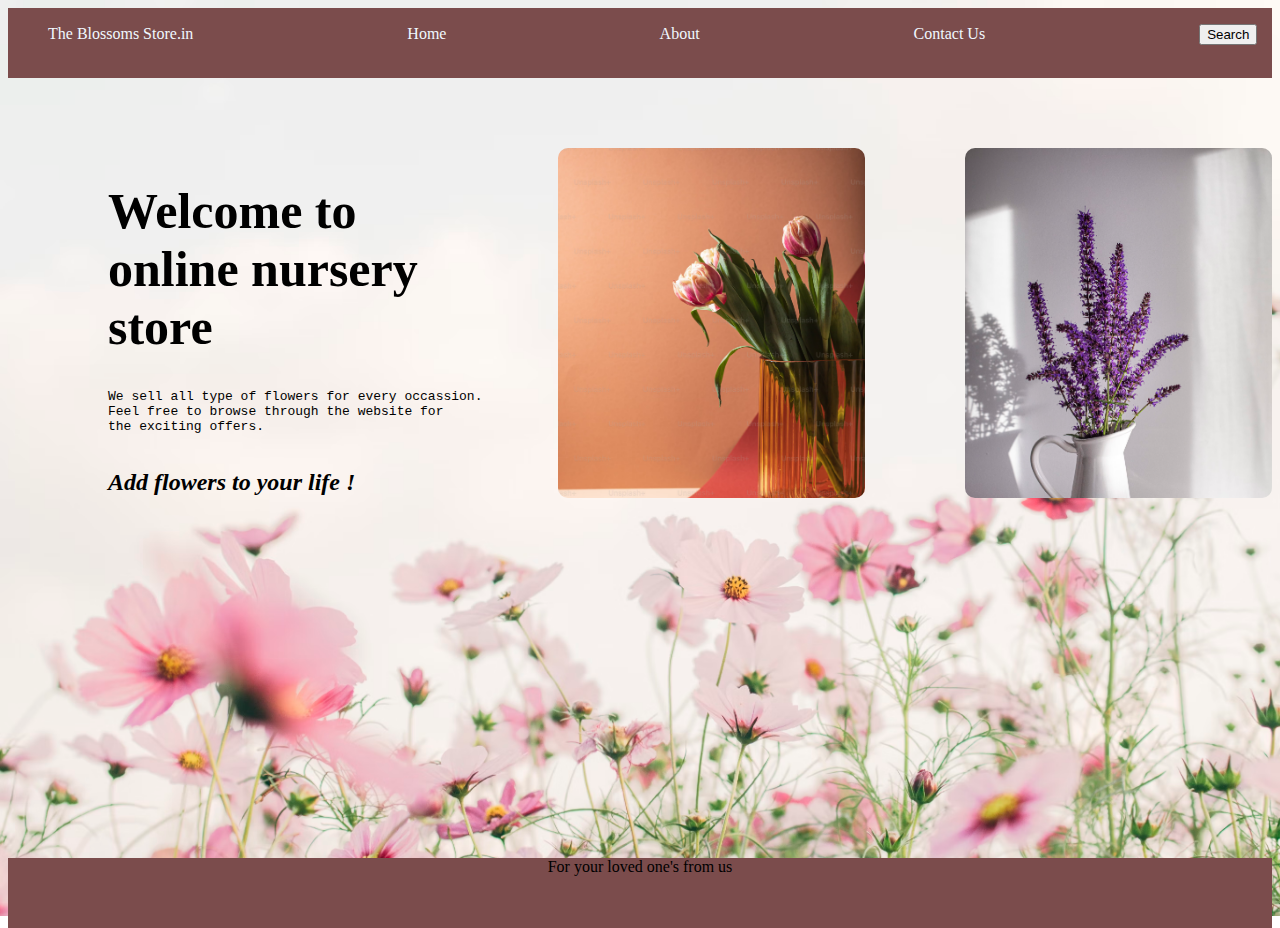
<file: index.html>
<!DOCTYPE html>
<html lang="en">
<head>
    <link rel="stylesheet" href="style.css">
    <title>The blossoms store.in</title>
</head>
<body>
    <header>
        <div class="navbar">
            <ul>
                <li>
                    <a href="Home" class="nav-item" onclick="red()">The Blossoms Store.in</a>
                    <a class="nav-item" onclick="blue()">Home</a>
                    <a class="nav-item" onclick="green()">About</a>
                    <a class="nav-item" onclick="pink()">Contact Us</a>
                    <button>Search</button>
                </li>
            </ul>

        </div>
    </header>
    <section class="Home">
        <div class="box" id="box-1">
            <h1 class="change">Welcome to online nursery store</h1>
            <pre><p>We sell all type of flowers for every occassion. 
Feel free to browse through the website for 
the exciting offers.
                        </p></pre>
                        <h2>Add flowers to your life !</h2>
        </div>
        <div class="box" id="box-2"></div>
        <div class="box" id="box-3"></div>
    </section>
    <section class="About">
        <p></p>
    </section>

<footer>
    <div class="footer">
        <a class="a"> For your loved one's from us</a>

    </div>
</footer>
<script src="./index.js"></script>
</body>

</html>
</file>
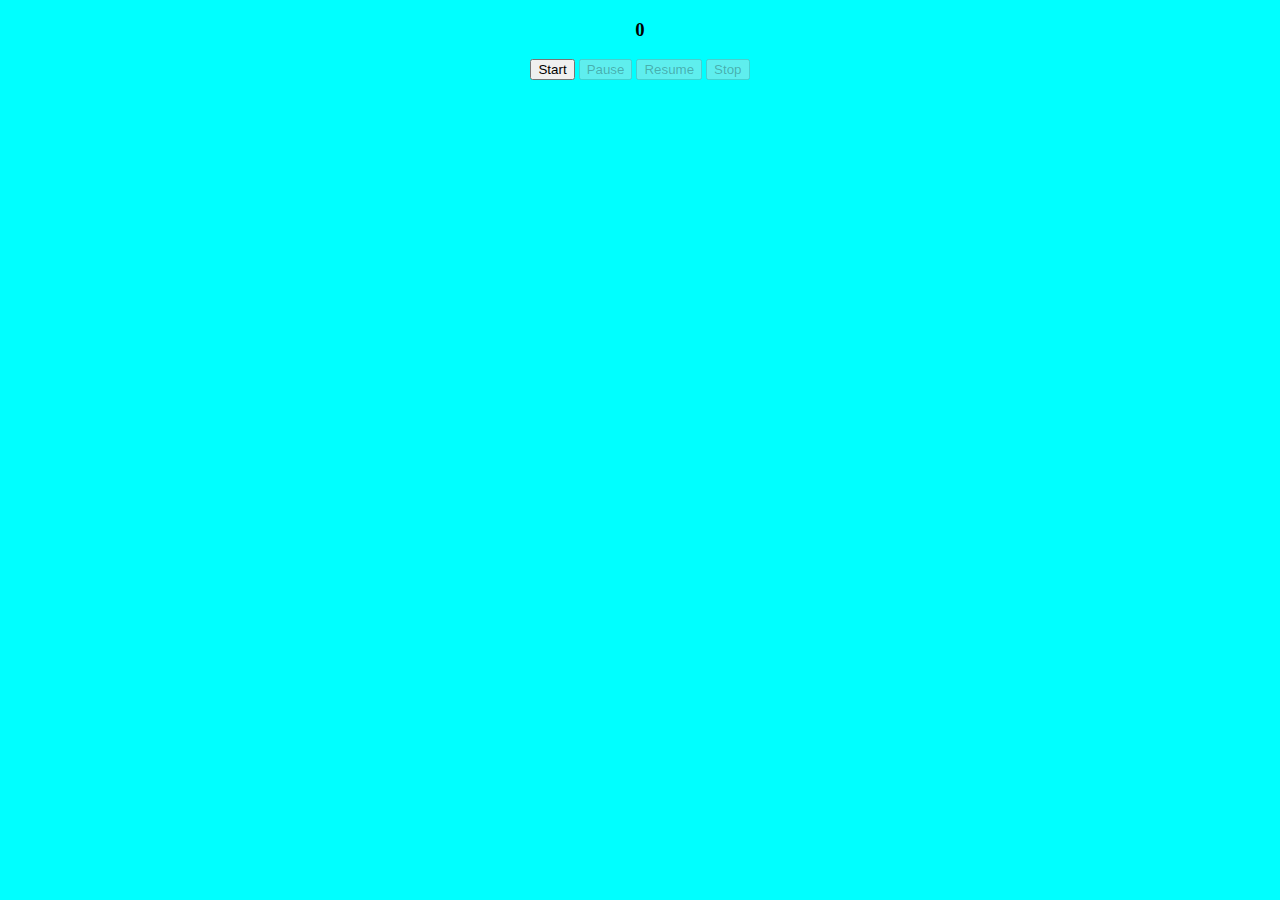
<file: game.html>
<!DOCTYPE html>
<html lang="en">
<head>
    <meta charset="UTF-8">
    <meta name="viewport" content="width=device-width, initial-scale=1.0">
    <link rel="stylesheet" href="./game.css">
    <title>Document</title>
</head>
<body>
    <div class ="content">
        <h3 id="count">0</h3>
        <button id="button-1">Start</button>
        <button id="button-2">Pause</button>
        <button id="button-3">Resume</button>
        <button id="button-4">Stop</button>
    </div>
    <script src="./game.js"></script>
</body>
</html>
</file>
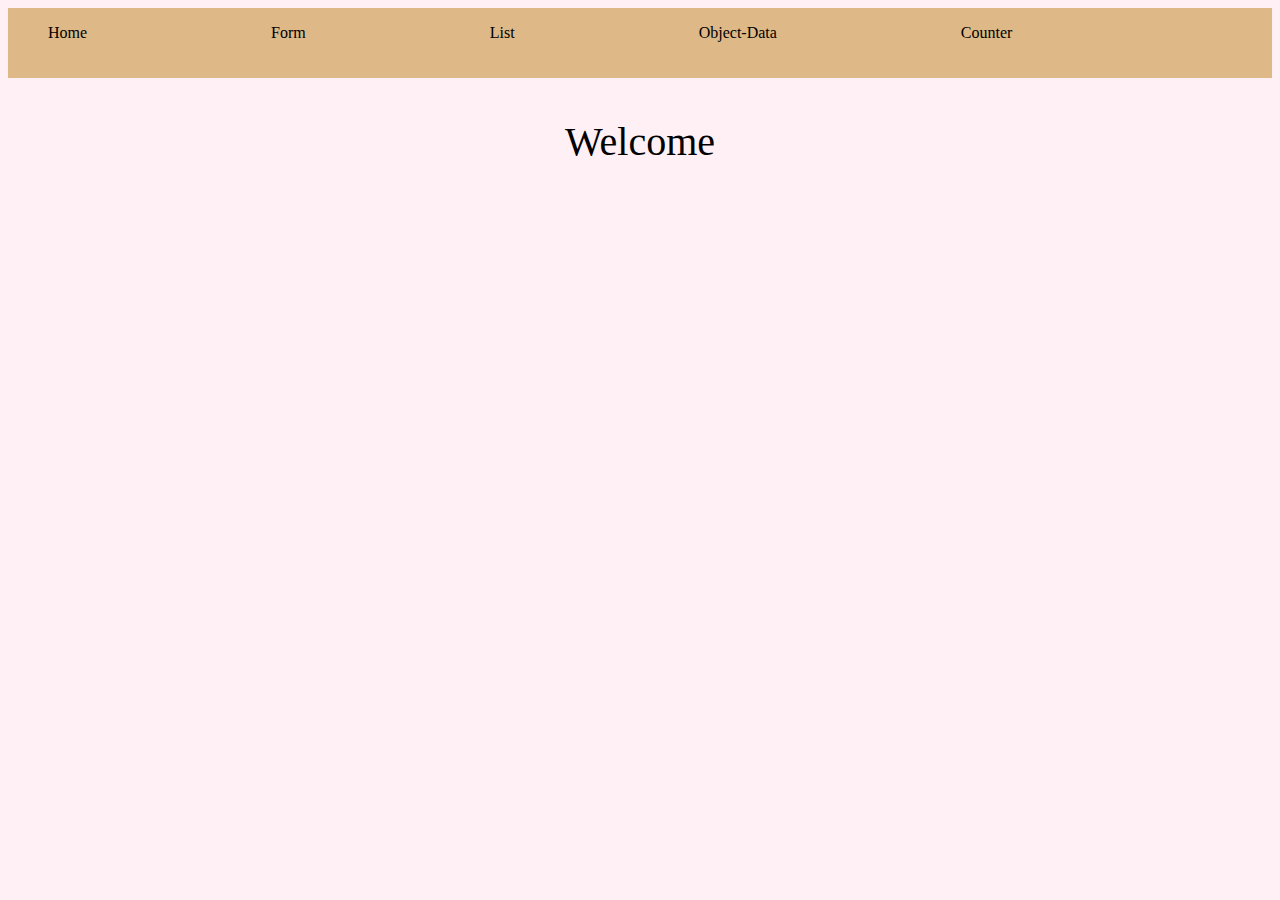
<file: index1.html>
<!DOCTYPE html>
<html lang="en">
<head>
    <meta charset="UTF-8">
    <meta name="viewport" content="width=device-width, initial-scale=1.0">
    <title>MY PAGE</title>
    <link rel="stylesheet" href="./index1.css">
</head>
<body>
    <header>
        <div class="navbar">
            <ul>
                <li>
                  <!-- <div class="container" onclick="myFunction(this)">
                        <div class="bar1"></div>
                        <div class="bar2"></div>
                        <div class="bar3"></div>-->
                        
                    <a class="nav-item" id="nav-item1">Home</a>
                    <a class="nav-item" id="nav-item2">Form</a>
                    <a class="nav-item" id="nav-item3">List</a>
                    <a class="nav-item" id="nav-item4">Object-Data</a>
                    <a class="nav-item" id="nav-item5">Counter</a> 
                    <!--<button class="tab" onclick="openMenu(event,'Home')">Home</button>-->
                    </li>
            </ul>
        </div>
        <p style="color:black;text-align: center;font-size: 40px;">Welcome</p>
    </header>
    <!-- <section class="Main"> -->
        <div class="home content" id="Home">
            
            <div class="sectionn">
                    <section class="section-1 sectionc">
                    <p style="color:black;">Section-1</p>
                        <div class="box" id="box-1">
                            <p>Lorem Ipsum is simply dummy text of the printing and typesetting industry.
                                Lorem Ipsum has been the industry's standard dummy text ever since the 1500s, 
                                when an unknown printer took a galley of type and scrambled it to make a type specimen book. 
                                It has survived not only five centuries, but also the leap into electronic typesetting, remaining essentially unchanged. 
                                It was popularised in the 1960s with the release of Letraset sheets containing Lorem Ipsum passages, and
                                more recently with desktop publishing software like Aldus PageMaker including versions of Lorem Ipsum.

                            </p>
                        </div>
                    </section>
                <section class="section-2 sectionc">
                        <p style="color:black;">Section-2</p>
                        <div class="box" id="box-2">
                            <p>Lorem Ipsum is simply dummy text of the printing and typesetting industry. 
                                Lorem Ipsum has been the industry's standard dummy text ever since the 1500s, 
                                when an unknown printer took a galley of type and scrambled it to make a type specimen book.
                                It has survived not only five centuries, but also the leap into electronic typesetting, 
                                remaining essentially unchanged. It was popularised in the 1960s with the release of Letraset sheets
                                containing Lorem Ipsum passages, and more recently with desktop publishing software like Aldus PageMaker including versions of Lorem Ipsum.

                            </p>
                        </div>
                </section>
                    <section class="section-3 sectionc">
                        <p style="color:black;">Section-3</p>
                        <div class="box" id="box-3">
                            <p>Lorem Ipsum is simply dummy text of the printing and typesetting industry. 
                                Lorem Ipsum has been the industry's standard dummy text ever since the 1500s, 
                                when an unknown printer took a galley of type and scrambled it to make a type specimen book. 
                                It has survived not only five centuries, 
                                but also the leap into electronic typesetting, remaining essentially unchanged. 
                                It was popularised in the 1960s with the release of Letraset sheets containing Lorem Ipsum passages,
                                and more recently with desktop publishing software like Aldus PageMaker including versions of Lorem Ipsum.

                            </p>
                        </div>
                    </section>
            </div>
        </div>
        <div class="formm content" id="Form">
            <div class="form-1">
                <form id="form1" action="">
                    First Name: <input id="fname" type="text" name="fname" placeholder="Enter Your Name"><br><br>
                    Mail: <input id="maill" type="mail" name="maill" placeholder="Enter your e-mail"><br><br>
                    Gender: <input type="radio" id="male"  name="gender" value="Male">
                    <label for="male">Male</label>
                    <input type="radio" id="female" name="gender" value="Female">
                    <label for="female">Female</label>
                    <br><br>
                    Contact: <input type="tel" id="phone" name="phone" placeholder="Mobile Number">
                    <br><br><br>
                    <input type="submit" value="Submit">
                </form>
                <div id="info">
                    <h4 id="infoinside"></h4>
                </div>
            </div>
        </div>
        <div class="List content" id="List-1" >
            <div id="input">
                <label for="itemInput" style="color: aliceblue;">Enter an item:</label>
                <input type="text" id="itemInput">
                <button onclick="addItem()"> Add Item</button>
            </div>
            <div class="list-deletion" id="List">
                <table>
                    <thead>
                        <tr>
                            <th>Item</th>
                            <th>Action</th>
                        </tr>
                    </thead>
                    <tbody id="items"></tbody>

                </table>
            </div>
        </div>
        
        <div class = "table content" id="tableBody"></div>

        <div class ="content timer" id="Counter">
            <div>
                <h3 id="count">0</h3>
            </div>
            <br>
            <br>
            <div class="timer-inside">
                <button class="buttonc" id="button-1">Start</button>
                <button class="buttonc" id="button-2">Pause</button>
                <button class="buttonc" id="button-3">Resume</button>
                <button class="buttonc" id="button-4">Stop</button>
            </div>
        </div>
    <!-- </section> -->
    
<script src="./index1.js"></script>
</body>
</html>
</file>
<file: style.css>
body{
    background-image: url("flowers.avif");
    background-size:cover;
    background-repeat:no-repeat;
    justify-content: space-between;
    height:100vh;
    
}
.navbar{
    height: 70px;
    background-color: hsl(0, 24%, 39%);
    display: flex;
    /*justify-content: center;*/
   /* justify-content: space-between;*/
    

}
li{
    list-style-type: none;
    text-decoration: none;
    display: inline;
    /*justify-content: space-evenly;*/
}
 .nav-item{
    text-decoration: none;
    color:aliceblue;
    margin-right:210px;
} 

.nav-item:hover{
    color:black;
}
.footer{
    height: 70px;
    background-color:hsl(0, 24%, 39%);
    margin-top:40vh;
}
.a
{
    display: flex;
    justify-content: center;
}
.box
{
    height:350px;
    width:350px;
    background-color:rgb(196, 163, 169);
    /*display: flex;
    justify-content: space-between;*/
    position:relative;
    margin-top: 70px;
    margin-left: 100px;
    
}
.Home{
    display: flex;
    flex-direction: row;
}
#box-2{
    background-image: url("Tulip.avif");
    background-size: cover;
    border-radius: 10px;
}
#box-1
{
    background-color:rgb(226, 213, 215);
    background-color: transparent;
    /*visibility: hidden;*/
}
#box-3
{
    background-image: url("box3.avif");
    background-size: cover;
    border-radius: 10px;
}
h1{
    font-family:"Bree Serif";
    font-size: 50px;
}
h2{
    font-style: italic;
}
.About{
    
    /*background-color: pink;*/
}
</file>
<file: game.css>
body{
    background-color:aqua;
}

.content{
    text-align: center;
}
</file>
<file: index1.css>
.content{
    display:none;
}


body{
    background-color:lavenderblush;
}
.navbar
{
    height:70px;
    background-color: burlywood;
    display: flex;
}

.nav-item
{
    text-decoration: none;
    margin-right:180px;
}
li{
    list-style-type:none;
    text-decoration: none;
}
.nav-item:hover{
    color: black;
}



@media screen and ( max-width: 700px){
    .navbar{
        width: 100%;
        height:auto;
        position: relative;
    }
    .navbar a{float: left;}
}
@media screen and (max-width: 403px) {
    .navbar a {
      text-align: center;
      float: none;
    }
  }

  #Home{
    text-align: center;
    font-size: 50px;
    
  }
  
   .box{
    /* height: 300px;
    width:300px; */
    margin:10px;
    background-color: lightgrey;
    padding:15px;
    /* background-color: transparent;  */
    font-size: 15px;
    color:black;
    border-color: grey;
    border-radius: 6px;
    font-style: italic;
  } 

.sectionn{
    display: flex;
    flex-direction: row;
}
.sectionn h1{
    text-align: center;
}

.form-1
{
    height:500px;
    width:500px;
    margin-top: 50px;
    background-color:cadetblue;
    border-radius: 10px;
   display: flex;
   flex-direction: column;
   justify-content: center;
   align-items: center;
}
#form1
{
    margin-top: 20px;

    justify-content: center;
    margin:0 auto;
}
/* .formm{
    display: flex;
    justify-content: center;
} */
table, th, td {
    border: 1px solid black;
    border-collapse: collapse;
  }
.list-deletion{
    margin-top: 30px;
    
}  
table{
    width:50%;
    border-collapse: collapse;
}
th,td{
    padding:8px;
    text-align:center;
    border-bottom: 1px solid #ddd;
    
}
th{
    background-color: aliceblue;
}
button{
    padding: 5px 10px;
    background-color: cadetblue;
    color:white;
    cursor:pointer;
    margin-right: 10px;
}
button:hover{
    background-color:darkgreen;
}
td{
    color:black;
}

.List{
    margin-top: 30px;
    /* display:flex; */
    flex-direction:column;
    justify-content: center;
    
}


.content{
    
    text-align: center;
    margin-top: 50px;
}
.timer{
    display: 'none';
    flex-direction: column;
    justify-content: center;
}
.timer-inside{
    display: 'none';
    flex-direction: row;
    justify-content: center;
}

.buttonc{
    background-color: white;
    color: black;
    border-width: 4px;
    border-radius:3px;
    box-shadow: 2px;
}

/* .sectionc{
    background-color: grey;
    text-align: left;
    font-style: italic;
    border-color: grey;
    border-width: 2px;
    margin:10px;
    width:fit-content;
    border-radius: 20px; */
</file>
